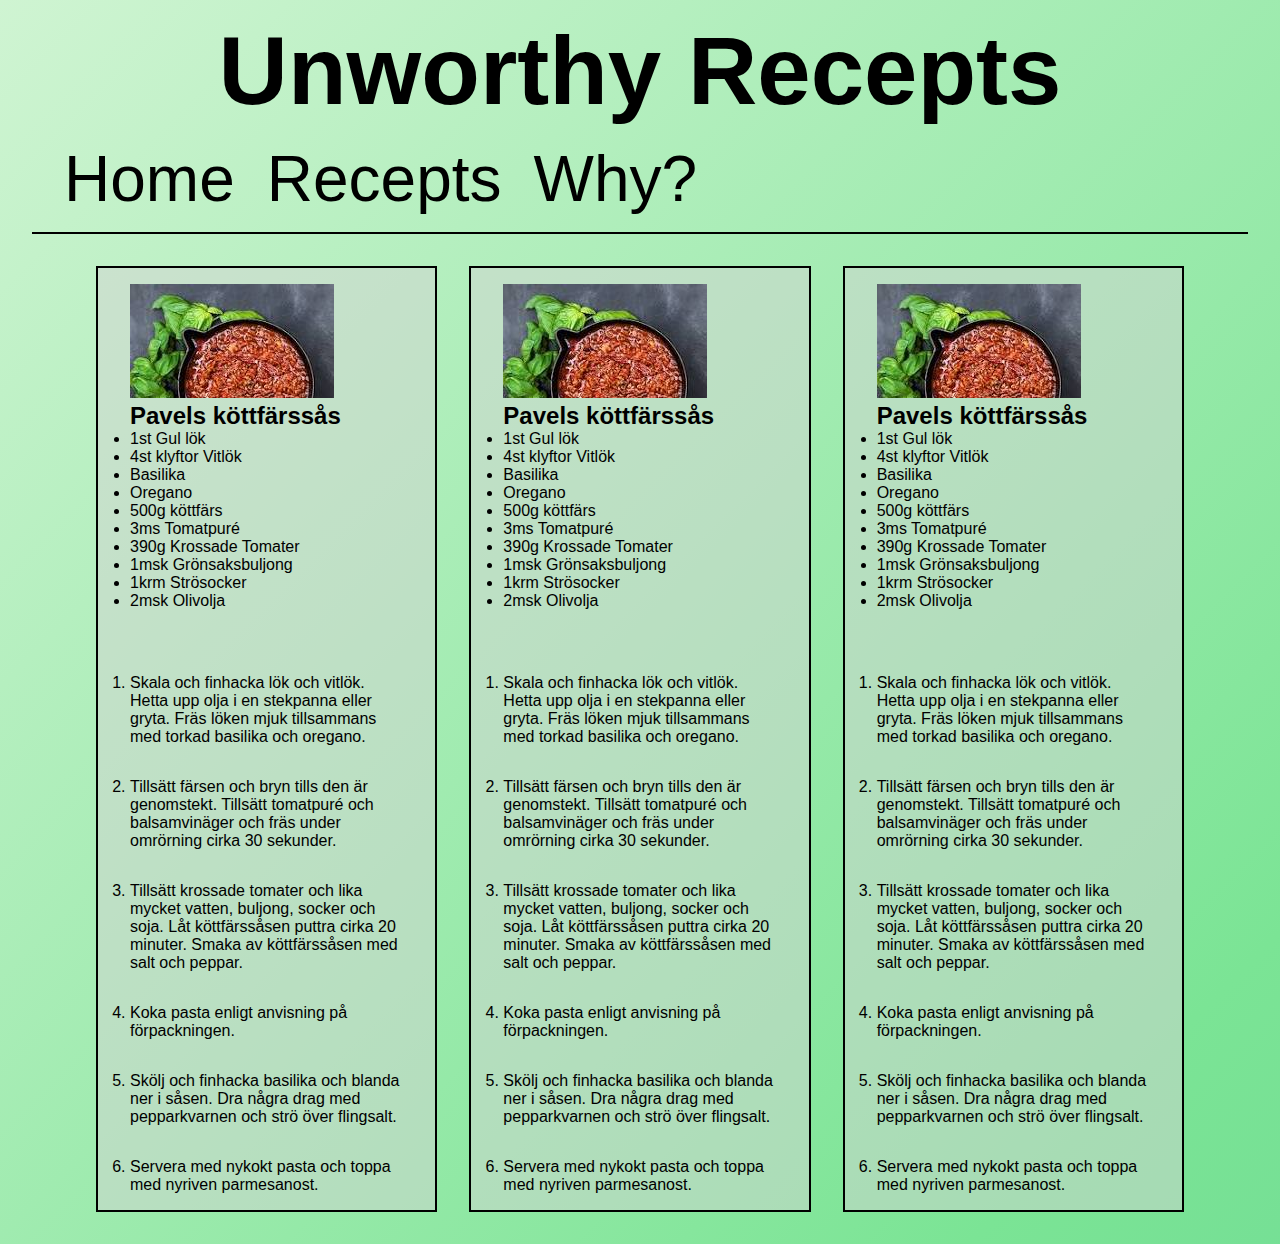
<file: receipts.html>
<!DOCTYPE html>
<html lang="en">
  <head>
    <meta charset="UTF-8" />
    <meta http-equiv="X-UA-Compatible" content="IE=edge" />
    <meta name="viewport" content="width=device-width, initial-scale=1.0" />
    <title>Document</title>
    <link rel="stylesheet" href="style.css" />
  </head>
  <body>
    <header>
      <h1>Unworthy Recepts</h1>
      <nav class="nav-first">
        <ul>
          <li><a href="index.html">Home</a></li>
          <li><a href="receipts.html">Recepts</a></li>
          <li><a href="about.html">Why?</a></li>
        </ul>
      </nav>
    </header>

    <main>
      <section>
        <article>
          <img
            src="[data-uri]"
            alt="Image of köttfärssås"
            title="köttfärsssås"
          />
          <h2>Pavels köttfärssås</h2>
          <ul>
            <li>1st Gul lök</li>
            <li>4st klyftor Vitlök</li>
            <li>Basilika</li>
            <li>Oregano</li>
            <li>500g köttfärs</li>
            <li>3ms Tomatpuré</li>
            <li>390g Krossade Tomater</li>
            <li>1msk Grönsaksbuljong</li>
            <li>1krm Strösocker</li>
            <li>2msk Olivolja</li>
          </ul>

          <ol>
            <li>
              <p>
                Skala och finhacka lök och vitlök. Hetta upp olja i en stekpanna
                eller gryta. Fräs löken mjuk tillsammans med torkad basilika och
                oregano.
              </p>
            </li>
            <li>
              <p>
                Tillsätt färsen och bryn tills den är genomstekt. Tillsätt
                tomatpuré och balsamvinäger och fräs under omrörning cirka 30
                sekunder.
              </p>
            </li>
            <li>
              <p>
                Tillsätt krossade tomater och lika mycket vatten, buljong,
                socker och soja. Låt köttfärssåsen puttra cirka 20 minuter.
                Smaka av köttfärssåsen med salt och peppar.
              </p>
            </li>
            <li><p>Koka pasta enligt anvisning på förpackningen.</p></li>
            <li>
              <p>
                Skölj och finhacka basilika och blanda ner i såsen. Dra några
                drag med pepparkvarnen och strö över flingsalt.
              </p>
            </li>
            <li>
              <p>Servera med nykokt pasta och toppa med nyriven parmesanost.</p>
            </li>
          </ol>
        </article>
        <article>
          <img
            src="[data-uri]"
            alt="Image of köttfärssås"
            title="köttfärsssås"
          />
          <h2>Pavels köttfärssås</h2>
          <ul>
            <li>1st Gul lök</li>
            <li>4st klyftor Vitlök</li>
            <li>Basilika</li>
            <li>Oregano</li>
            <li>500g köttfärs</li>
            <li>3ms Tomatpuré</li>
            <li>390g Krossade Tomater</li>
            <li>1msk Grönsaksbuljong</li>
            <li>1krm Strösocker</li>
            <li>2msk Olivolja</li>
          </ul>

          <ol>
            <li>
              <p>
                Skala och finhacka lök och vitlök. Hetta upp olja i en stekpanna
                eller gryta. Fräs löken mjuk tillsammans med torkad basilika och
                oregano.
              </p>
            </li>
            <li>
              <p>
                Tillsätt färsen och bryn tills den är genomstekt. Tillsätt
                tomatpuré och balsamvinäger och fräs under omrörning cirka 30
                sekunder.
              </p>
            </li>
            <li>
              <p>
                Tillsätt krossade tomater och lika mycket vatten, buljong,
                socker och soja. Låt köttfärssåsen puttra cirka 20 minuter.
                Smaka av köttfärssåsen med salt och peppar.
              </p>
            </li>
            <li><p>Koka pasta enligt anvisning på förpackningen.</p></li>
            <li>
              <p>
                Skölj och finhacka basilika och blanda ner i såsen. Dra några
                drag med pepparkvarnen och strö över flingsalt.
              </p>
            </li>
            <li>
              <p>Servera med nykokt pasta och toppa med nyriven parmesanost.</p>
            </li>
          </ol>
        </article>
        <article>
          <img
            src="[data-uri]"
            alt="Image of köttfärssås"
            title="köttfärsssås"
          />
          <h2>Pavels köttfärssås</h2>
          <ul>
            <li>1st Gul lök</li>
            <li>4st klyftor Vitlök</li>
            <li>Basilika</li>
            <li>Oregano</li>
            <li>500g köttfärs</li>
            <li>3ms Tomatpuré</li>
            <li>390g Krossade Tomater</li>
            <li>1msk Grönsaksbuljong</li>
            <li>1krm Strösocker</li>
            <li>2msk Olivolja</li>
          </ul>

          <ol>
            <li>
              <p>
                Skala och finhacka lök och vitlök. Hetta upp olja i en stekpanna
                eller gryta. Fräs löken mjuk tillsammans med torkad basilika och
                oregano.
              </p>
            </li>
            <li>
              <p>
                Tillsätt färsen och bryn tills den är genomstekt. Tillsätt
                tomatpuré och balsamvinäger och fräs under omrörning cirka 30
                sekunder.
              </p>
            </li>
            <li>
              <p>
                Tillsätt krossade tomater och lika mycket vatten, buljong,
                socker och soja. Låt köttfärssåsen puttra cirka 20 minuter.
                Smaka av köttfärssåsen med salt och peppar.
              </p>
            </li>
            <li><p>Koka pasta enligt anvisning på förpackningen.</p></li>
            <li>
              <p>
                Skölj och finhacka basilika och blanda ner i såsen. Dra några
                drag med pepparkvarnen och strö över flingsalt.
              </p>
            </li>
            <li>
              <p>Servera med nykokt pasta och toppa med nyriven parmesanost.</p>
            </li>
          </ol>
        </article>
      </section>
    </main>
  </body>
</html>
</file>
<file: style.css>
* {
  padding: 0;
  margin: 0;
}

header {
  text-align: center;
}

h1 {
  font-size: 6rem;
}

body {
  padding: 1rem 2rem;
  font-family: "Franklin Gothic Medium", "Arial Narrow", Arial, sans-serif;
  background: linear-gradient(
    -45deg,
    #205072,
    #329d9c,
    #56c596,
    #7be495,
    #cff4d2
  );
  background-size: 400% 400%;
  animation: gradient 15s ease infinite;
  height: 100vh;
}

@keyframes gradient {
  0% {
    background-position: 0% 50%;
  }
  50% {
    background-position: 100% 50%;
  }
  100% {
    background-position: 0% 50%;
  }
}

nav ul {
  display: flex;
  flex-wrap: wrap;
  flex-direction: row;
  gap: 2rem;
  list-style-type: none;
  padding: 1rem 2rem;
  border-bottom: 2px solid black;
}

nav ul li a {
  font-size: 4rem;
}

nav ul li a:hover {
  color: lightgray;
}

a {
  text-decoration: none;
  color: black;
}

main {
  padding: 1rem 2rem;
}

section {
  padding: 1rem 2rem;
  display: flex;
  gap: 2rem;
}

article {
  padding: 1rem 2rem;
  gap: 2rem;
  border: 2px solid black;
  width: fit-content;
  background-color: rgba(211, 211, 211, 0.5);
  transition: all 200ms ease-in-out;
}
article:hover {
  box-shadow: -1px -1px 42px 9px rgba(0, 0, 0, 0.75);
  -webkit-box-shadow: -1px -1px 42px 9px rgba(0, 0, 0, 0.75);
  -moz-box-shadow: -1px -1px 42px 9px rgba(0, 0, 0, 0.75);
  transform: scale(1.01);
}

ol {
  padding-top: 2rem;
}
article ol li {
  padding-top: 2rem;
}
</file>
